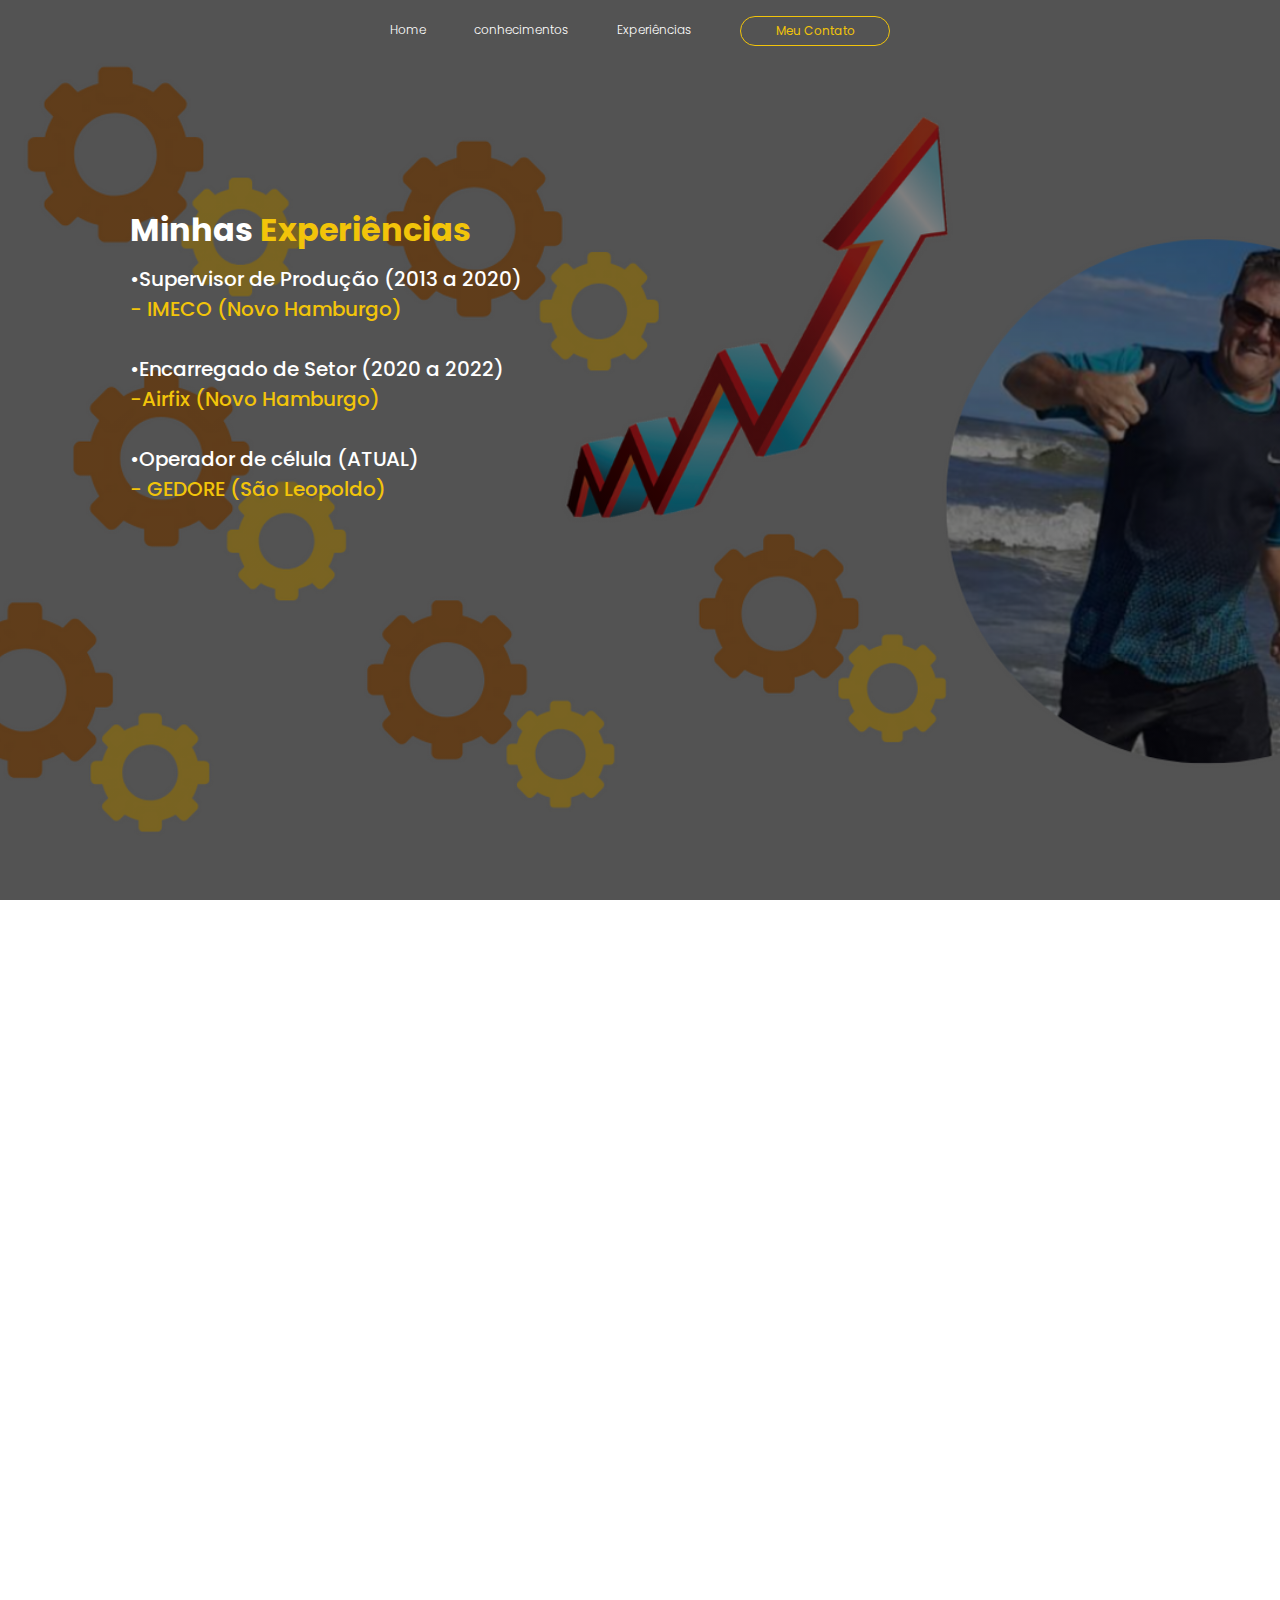
<file: experiencias.html>
<!DOCTYPE html>
<html lang="en">
<head>
    <meta charset="UTF-8">
    <meta http-equiv="X-UA-Compatible" content="IE=edge">
    <meta name="viewport" content="width=device-width, initial-scale=1.0">
    <link rel="stylesheet" href="style.css">
    <link rel="stylesheet" href="https://cdnjs.cloudflare.com/ajax/libs/font-awesome/6.1.0/css/all.min.css" integrity="sha512-10/jx2EXwxxWqCLX/hHth/vu2KY3jCF70dCQB8TSgNjbCVAC/8vai53GfMDrO2Emgwccf2pJqxct9ehpzG+MTw==" crossorigin="anonymous" referrerpolicy="no-referrer" />
    <title>Conhecimentos</title>
</head>
<body>

    <div class="background">
        <header>

            <div class="cabeçalho-link">
                <li>
                    <a href="index.html">Home</a>
                </li>

                <li>
                    <a href="Serviços.html">conhecimentos</a>
                </li>

                <li>
                    <a href="experiencias.html">Experiências</a>
                </li>
                <button>Meu Contato</button>
            </div><!--cabeçalho-link-->
        </header>

        <div class="container-text">
            <div class="text">
                <h1>Minhas <span>Experiências</span></h1>
                <p class="apres">•Supervisor de Produção (2013 a 2020)
                    <br> <span>- IMECO (Novo Hamburgo)</span> 
                    <br>
                    <br>•Encarregado de Setor (2020 a 2022)
                    <br> <span>-Airfix (Novo Hamburgo)</span>
                    <br>
                    <br>•Operador de célula (ATUAL)
                    <br><span>- GEDORE (São Leopoldo)</span> 
                    <br>
                </p>
            </div>
        </div>
    </div>
</body>
</html>
</file>
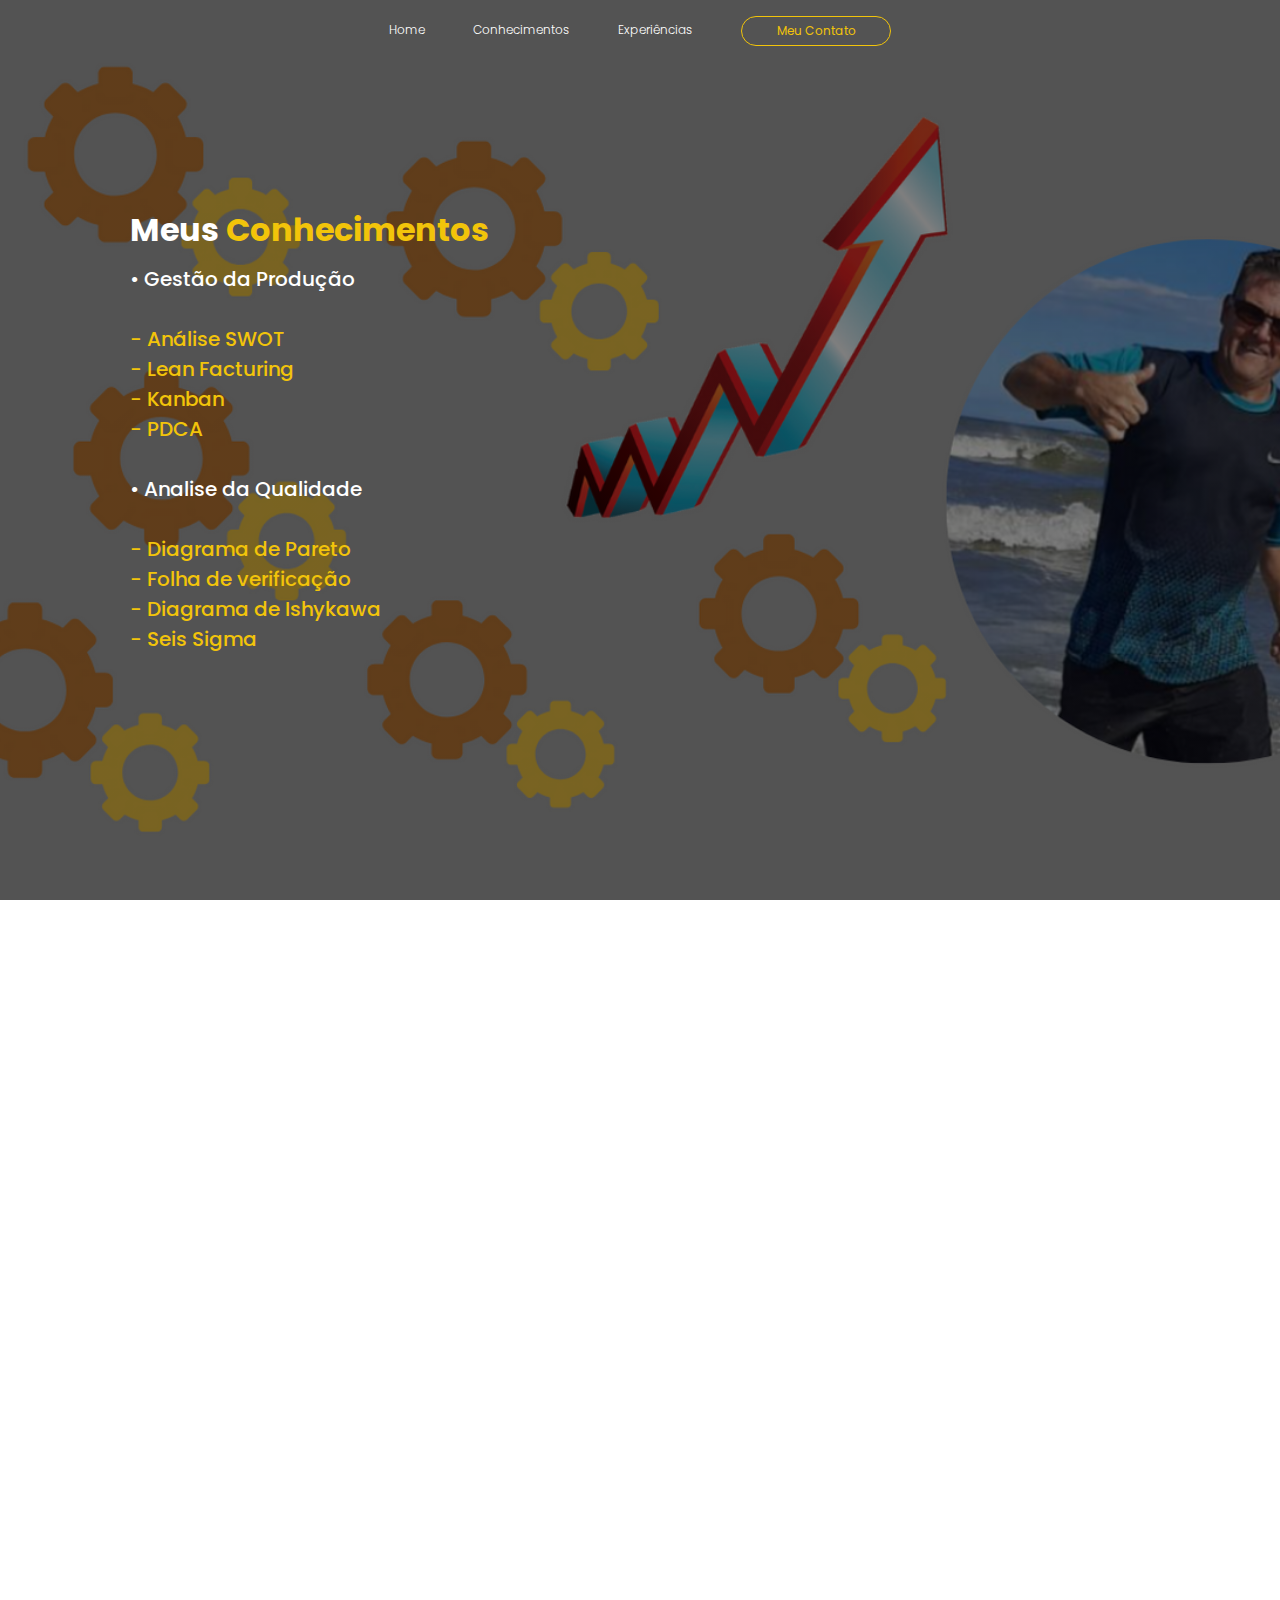
<file: Serviços.html>
<!DOCTYPE html>
<html lang="en">
<head>
    <meta charset="UTF-8">
    <meta http-equiv="X-UA-Compatible" content="IE=edge">
    <meta name="viewport" content="width=device-width, initial-scale=1.0">
    <link rel="stylesheet" href="style.css">
    <link rel="stylesheet" href="https://cdnjs.cloudflare.com/ajax/libs/font-awesome/6.1.0/css/all.min.css" integrity="sha512-10/jx2EXwxxWqCLX/hHth/vu2KY3jCF70dCQB8TSgNjbCVAC/8vai53GfMDrO2Emgwccf2pJqxct9ehpzG+MTw==" crossorigin="anonymous" referrerpolicy="no-referrer" />
    <title>Serviços</title>
</head>
<body>

    <div class="background">
        <header>

            <div class="cabeçalho-link">
                <li>
                    <a href="index.html">Home</a>
                </li>

                <li>
                    <a href="Serviços.html">Conhecimentos</a>
                </li>

                <li>
                    <a href="experiencias.html">Experiências</a>
                </li>
                <button>Meu Contato</button>
            </div><!--cabeçalho-link-->
        </header>

        <div class="container-text">
            <div class="text">
                <h1>Meus <span>Conhecimentos</span></h1>
                <p class="apres">• Gestão da Produção
                    <br>
                    <br><span>- Análise SWOT
                    <br>- Lean Facturing
                    <br>- Kanban
                    <br>- PDCA</span>
                    <br>
                    <br>• Analise da Qualidade
                    <br>
                    <br><span>- Diagrama de Pareto
                    <br>- Folha de verificação
                    <br>- Diagrama de Ishykawa
                    <br>- Seis Sigma</span>
                    </p>
                </p>
            </div>
        </div>
    </div>


</body>
</html>
</file>
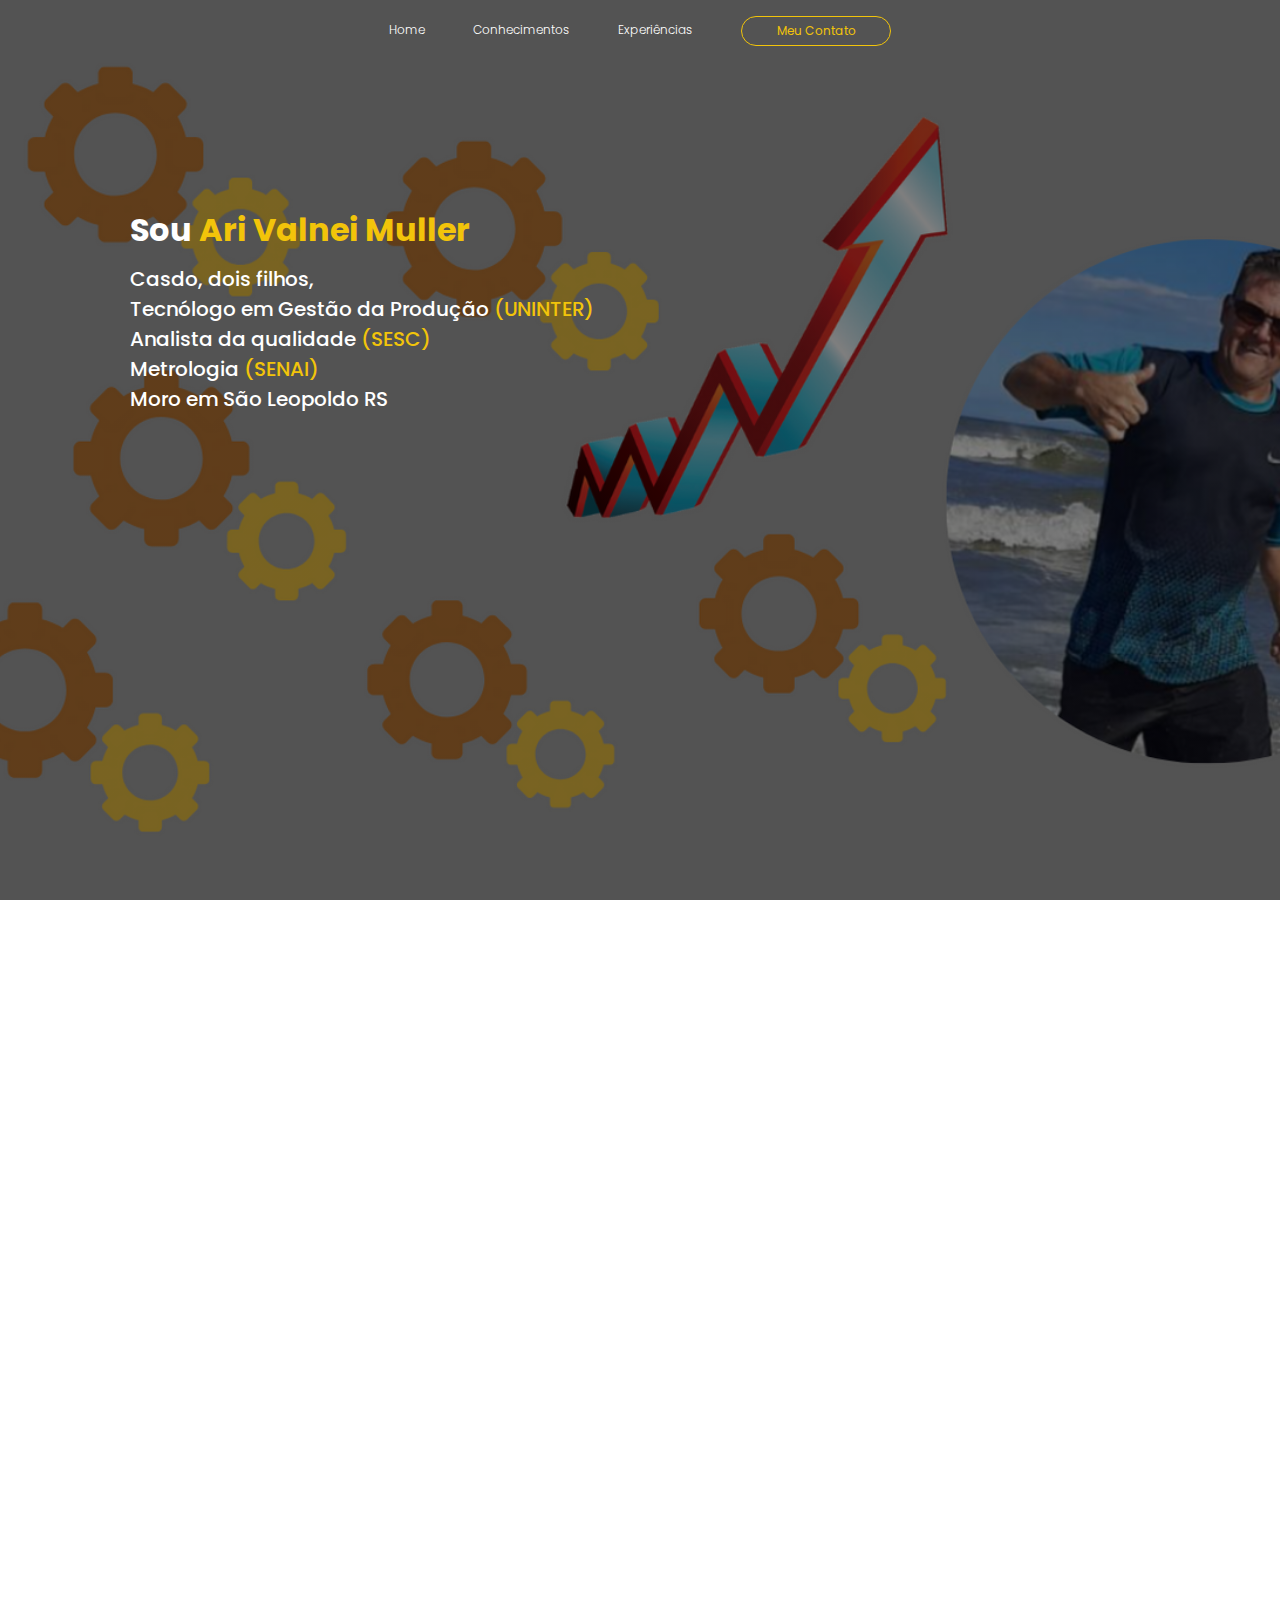
<file: sobre.html>
<!DOCTYPE html>
<html lang="en">
<head>
    <meta charset="UTF-8">
    <meta http-equiv="X-UA-Compatible" content="IE=edge">
    <meta name="viewport" content="width=device-width, initial-scale=1.0">
    <link rel="stylesheet" href="style.css">
    <link rel="stylesheet" href="https://cdnjs.cloudflare.com/ajax/libs/font-awesome/6.1.0/css/all.min.css" integrity="sha512-10/jx2EXwxxWqCLX/hHth/vu2KY3jCF70dCQB8TSgNjbCVAC/8vai53GfMDrO2Emgwccf2pJqxct9ehpzG+MTw==" crossorigin="anonymous" referrerpolicy="no-referrer" />
    <title>Sobre</title>
</head>
<body>

    <div class="background">
        <header>

            <div class="cabeçalho-link">
                <li>
                    <a href="index.html">Home</a>
                </li>

                <li>
                    <a href="Serviços.html">Conhecimentos</a>
                </li>

                <li>
                    <a href="experiencias.html">Experiências</a>
                </li>
                <button>Meu Contato</button>
            </div><!--cabeçalho-link-->
        </header>

        <div class="container-text">
            <div class="text">
                <h1>Sou  <span>Ari Valnei Muller</span></h1>
                <p class="apres"> Casdo, dois filhos, 
                    <br> Tecnólogo em Gestão da Produção <span>(UNINTER)</span>
                    <br>Analista da qualidade <span>(SESC)</span>
                    <br> Metrologia <span>(SENAI)</span>
                    <br>Moro em São Leopoldo RS 
                    <br>
            </div>
        </div>
    </div>


</body>
</html>
</file>
<file: style.css>
@import url('https://fonts.googleapis.com/css2?family=Poppins:ital,wght@0,500;0,600;0,700;0,800;0,900;1,400;1,500;1,600;1,700;1,800;1,900&display=swap');

html{
    height: 100%;
}

*{
    margin: 0;
    padding: 0;
    box-sizing: border-box;
    font-family: "Poppins" , sans-serif;
    text-decoration: none;
    list-style: none;
}

body{
    overflow: hidden;
    width: 100%;
	height: 200%;
	margin: 0;
    
}

.background{
    background: linear-gradient(rgba(0, 0, 0, 0.5), rgba(0, 0, 0, 0.5)),url(.img8.png);
    background-size: cover;
    background-position: center;
    width: 100%;
    height: 100vh;
   
}

header{
    display: flex;
    justify-content: space-around;
    max-width: 100%;
    align-items: center;
    text-align: center;
    padding-top: 1rem;
   
    
}

.cabeçalho-link{
    display: flex;
    gap: 3rem;
    font-weight: 300;
    cursor: pointer;  
}

.cabeçalho-link a{
    color: #fff;
    font-size: 12px;
    }

.cabeçalho-link a:hover{
    color:  #f2c40a;
    transition: 0.3s all;
}  

button{
    color: #f2c40a;
    background: transparent;
    border:solid 1px #f2c40a;
    padding: 5px;
    border-radius: 15px;
    font-size: 12px;
    cursor: pointer;
    width: 150px;
}

button:hover{
    background-color: #f2c40a;
    color: #fff;
    transition: 0.5s;
}

.container-text{
    padding: 150px 0 0 130px;
}

.text h3{
    color: #fff;
    font-size: 15px;
}

.text h1{
    color: #fff;
    margin-top: 10px;
}

.text span{
    color: #f2c40a; 
}

.text p{
    color: #fff;
    font-weight: 500;
    margin-top: 10px;
    font-size: 20px;
}

.redes-social{
    margin-top: 10px;
}

.redes-social a{
    color: #f2c40a;
    padding: 10px;
    margin-top: 5px;
}

.btn{
    margin-top: 15px;
}


@media screen and (max-width:600px){
    .cabeçalho-link {
        display: none;
    }
    
}
</file>
